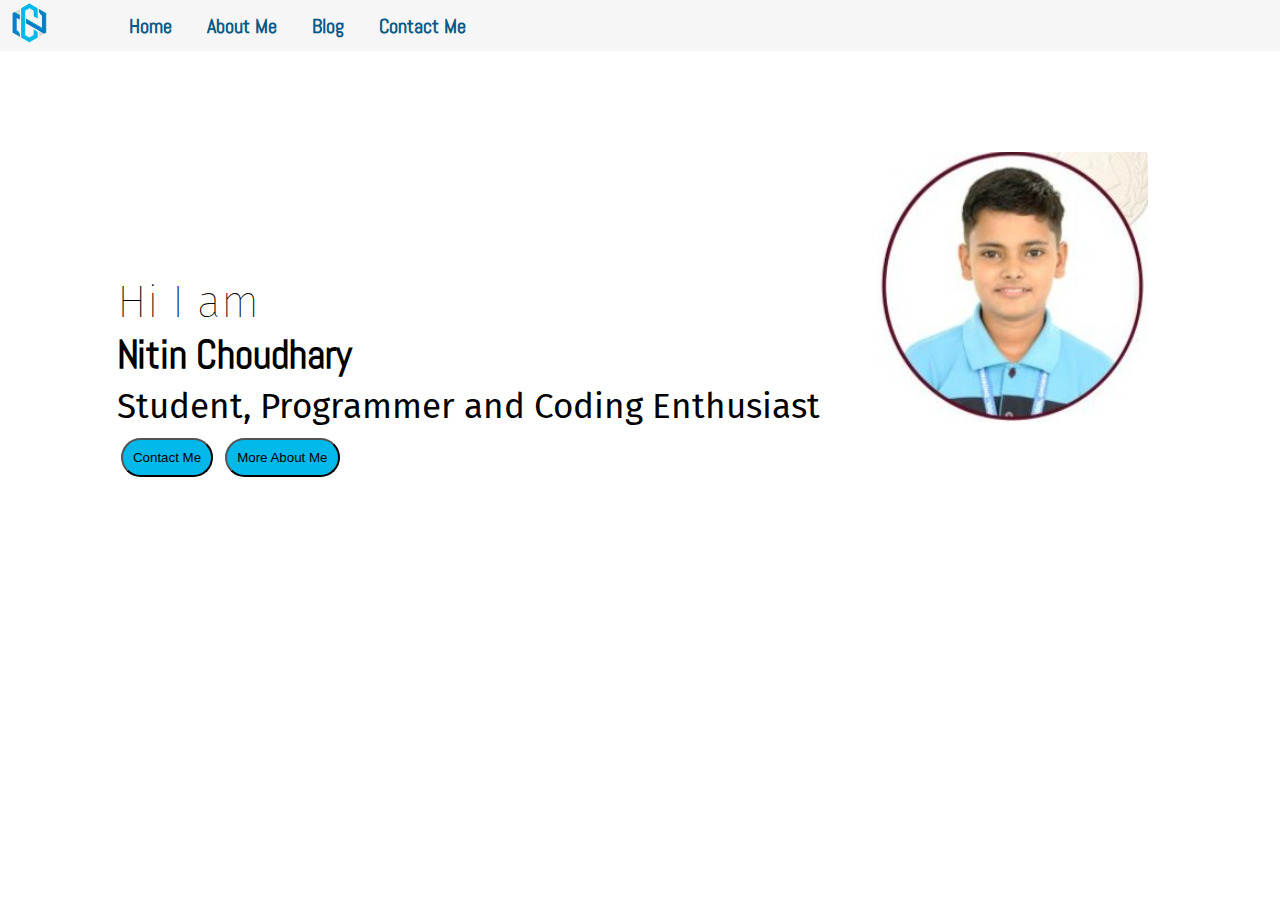
<file: index.html>
<!DOCTYPE html>
<html lang="en">

<head>
    <meta charset="UTF-8">
    <meta http-equiv="X-UA-Compatible" content="IE=edge">
    <meta name="viewport" content="width=device-width, initial-scale=1.0">
    <title>Nitin Choudhary</title>
    <link rel="stylesheet" href="style.css">
</head>

<body>
    <div class="container">
        <div class="topnav h-nav" >
          <a href="./index.html"> <img src="nclogo.jpg" alt="Nitin"></a>
            <ul class="navitem v-class">
                <a href="./index.html">
                    <li>Home</li>
                </a>
                <a href="./aboutme.html">
                    <li>About Me</li>
                </a>
                <a href="./blog.html">
                    <li>Blog</li>
                </a>
                <a href="./contact.html">
                    <li>Contact Me</li>
                </a>
            </ul>

        </div>
        <div class="hamburger">
            <img class="ham" src="ham.jpeg" alt="">
        </div>
        <div class="main">
            <div class="infocontainer">
                <div class="aboutme">
                    <div class="hi">Hi I am </div>
                    <div class="name">Nitin Choudhary</div>
                    <div class="about">Student, Programmer and Coding Enthusiast</div>
                    <div class="button">
                        <a href="./contact.html"><button class="btn">Contact Me</button></a>
                        <a href="./aboutme.html"><button class="btn">More About Me </button></a>
                    </div>
                </div>
                <div class="mypic"><img src="mypic.jpg" alt="mypic"></div>
            </div>
        </div>
    </div>
    <script src="./index.js"></script>
</body>
</html>
</file>
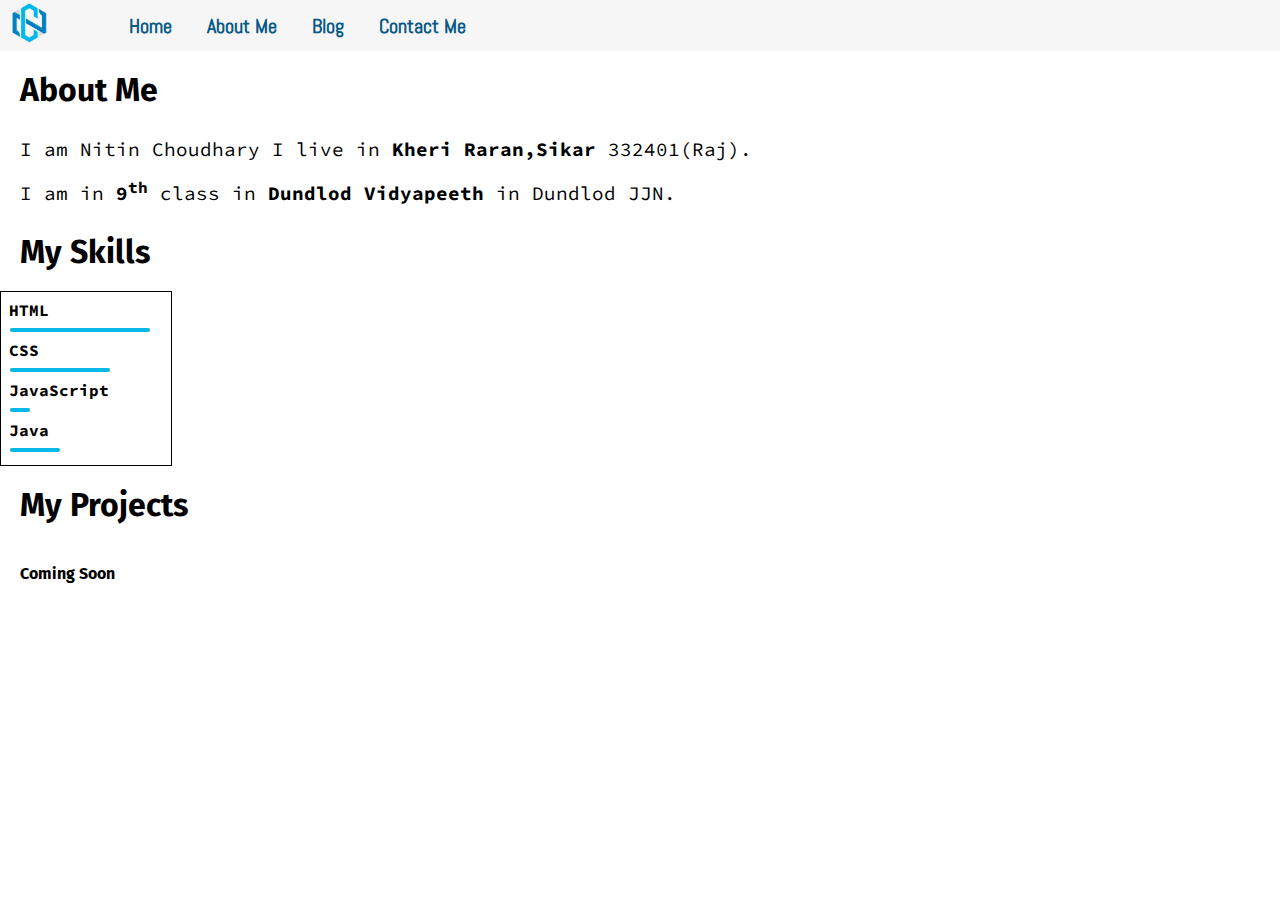
<file: aboutme.html>
<!DOCTYPE html>
<html lang="en">

<head>
    <meta charset="UTF-8">
    <meta http-equiv="X-UA-Compatible" content="IE=edge">
    <meta name="viewport" content="width=device-width, initial-scale=1.0">
    <title>Nitin Choudhary</title>
    <link rel="stylesheet" href="style.css">
</head>

<body>
    <div class="container">
        <div class="topnav h-nav">
            <a href="./index.html"> <img src="nclogo.jpg" alt="Nitin"></a>
            <ul class="navitem v-class">
                <a href="./index.html">
                    <li>Home</li>
                </a>
                <a href="./aboutme.html">
                    <li>About Me</li>
                </a>
                <a href="./blog.html">
                    <li>Blog</li>
                </a>
                <a href="./contact.html">
                    <li>Contact Me</li>
                </a>
            </ul>
        </div>
        <div class="hamburger">
            <img class="ham" src="ham.jpeg" alt="">
        </div>
        <div class="content">
            <h1 class="abouth1">About Me</h1>
            <p class="aboutp">I am Nitin Choudhary I live in <b>Kheri Raran,Sikar</b> 332401(Raj).</p>
            <p class="aboutp">I am in <b> 9<sup>th</sup></b> class in <b>Dundlod Vidyapeeth</b> in Dundlod JJN.</p>

            <h1 class="abouth1">My Skills</h1>
            <div class="skill">
                <h4 class="myskills">HTML</h4>
                <div class="skillh"></div>
                <h4 class="myskills">CSS</h4>
                <div class="skillc"></div>
                <h4 class="myskills">JavaScript</h4>
                <div class="skilljs"></div>
                <h4 class="myskills">Java</h4>
                <div class="skillj"></div>
            </div>
            <h1 class="abouth1">My Projects</h1>
       <H4 class="abouth1">Coming Soon</H4>
        </div>
    </div>
    <script src="./index.js"></script>
</body>

</html>
</file>
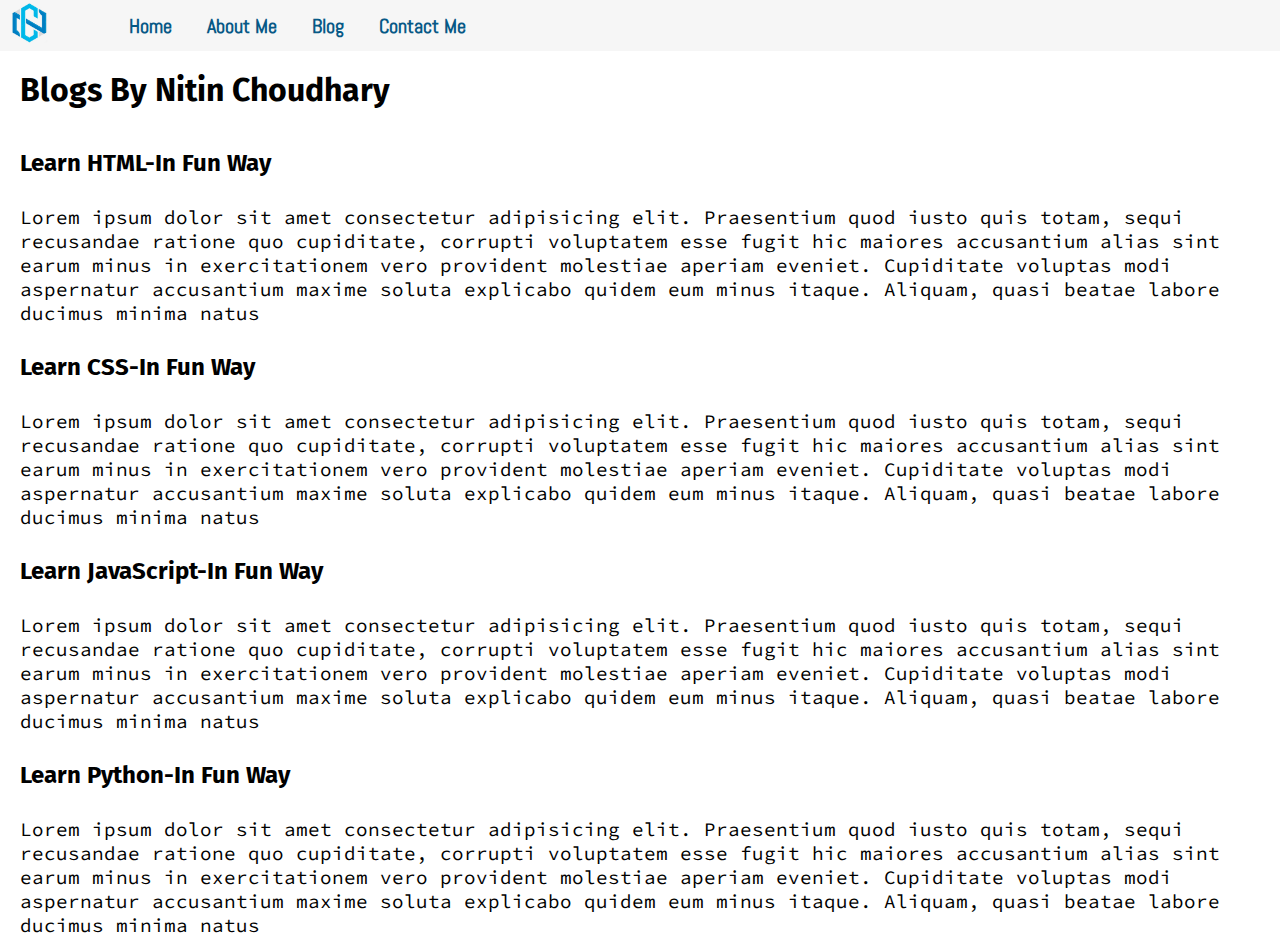
<file: blog.html>
<!DOCTYPE html>
<html lang="en">

<head>
    <meta charset="UTF-8">
    <meta http-equiv="X-UA-Compatible" content="IE=edge">
    <meta name="viewport" content="width=device-width, initial-scale=1.0">
    <title>Nitin Choudhary</title>
    <link rel="stylesheet" href="style.css">
</head>

<body>
    <div class="container">
        <div class="topnav h-nav">
            <a href="./index.html"> <img src="nclogo.jpg" alt="Nitin"></a>
            <ul class="navitem v-class">
                <a href="./index.html">
                    <li>Home</li>
                </a>
                <a href="./aboutme.html">
                    <li>About Me</li>
                </a>
                <a href="./blog.html">
                    <li>Blog</li>
                </a>
                <a href="./contact.html">
                    <li>Contact Me</li>
                </a>
            </ul>
        </div>
        <div class="hamburger">
            <img class="ham" src="ham.jpeg" alt="">
        </div>
        <div class="content">
            <h1 class="abouth1">Blogs By Nitin Choudhary</h1>
            <h2 class="abouth1">Learn HTML-In Fun Way</h2>
            <p>Lorem ipsum dolor sit amet consectetur adipisicing elit. Praesentium quod iusto quis totam, sequi recusandae ratione quo cupiditate, corrupti voluptatem esse fugit hic maiores accusantium alias sint earum minus in exercitationem vero provident molestiae aperiam eveniet. Cupiditate voluptas modi aspernatur accusantium maxime soluta explicabo quidem eum minus itaque. Aliquam, quasi beatae labore ducimus minima natus</p>
            
            <h2 class="abouth1">Learn CSS-In Fun Way</h2>
            <p>Lorem ipsum dolor sit amet consectetur adipisicing elit. Praesentium quod iusto quis totam, sequi recusandae ratione quo cupiditate, corrupti voluptatem esse fugit hic maiores accusantium alias sint earum minus in exercitationem vero provident molestiae aperiam eveniet. Cupiditate voluptas modi aspernatur accusantium maxime soluta explicabo quidem eum minus itaque. Aliquam, quasi beatae labore ducimus minima natus</p>
            <h2 class="abouth1">Learn JavaScript-In Fun Way</h2>
            <p>Lorem ipsum dolor sit amet consectetur adipisicing elit. Praesentium quod iusto quis totam, sequi recusandae ratione quo cupiditate, corrupti voluptatem esse fugit hic maiores accusantium alias sint earum minus in exercitationem vero provident molestiae aperiam eveniet. Cupiditate voluptas modi aspernatur accusantium maxime soluta explicabo quidem eum minus itaque. Aliquam, quasi beatae labore ducimus minima natus</p>
            
            <h2 class="abouth1">Learn Python-In Fun Way</h2>
            <p>Lorem ipsum dolor sit amet consectetur adipisicing elit. Praesentium quod iusto quis totam, sequi recusandae ratione quo cupiditate, corrupti voluptatem esse fugit hic maiores accusantium alias sint earum minus in exercitationem vero provident molestiae aperiam eveniet. Cupiditate voluptas modi aspernatur accusantium maxime soluta explicabo quidem eum minus itaque. Aliquam, quasi beatae labore ducimus minima natus</p>
            
            
        </div>
    </div>
    <script src="./index.js"></script>
</body>

</html>
</file>
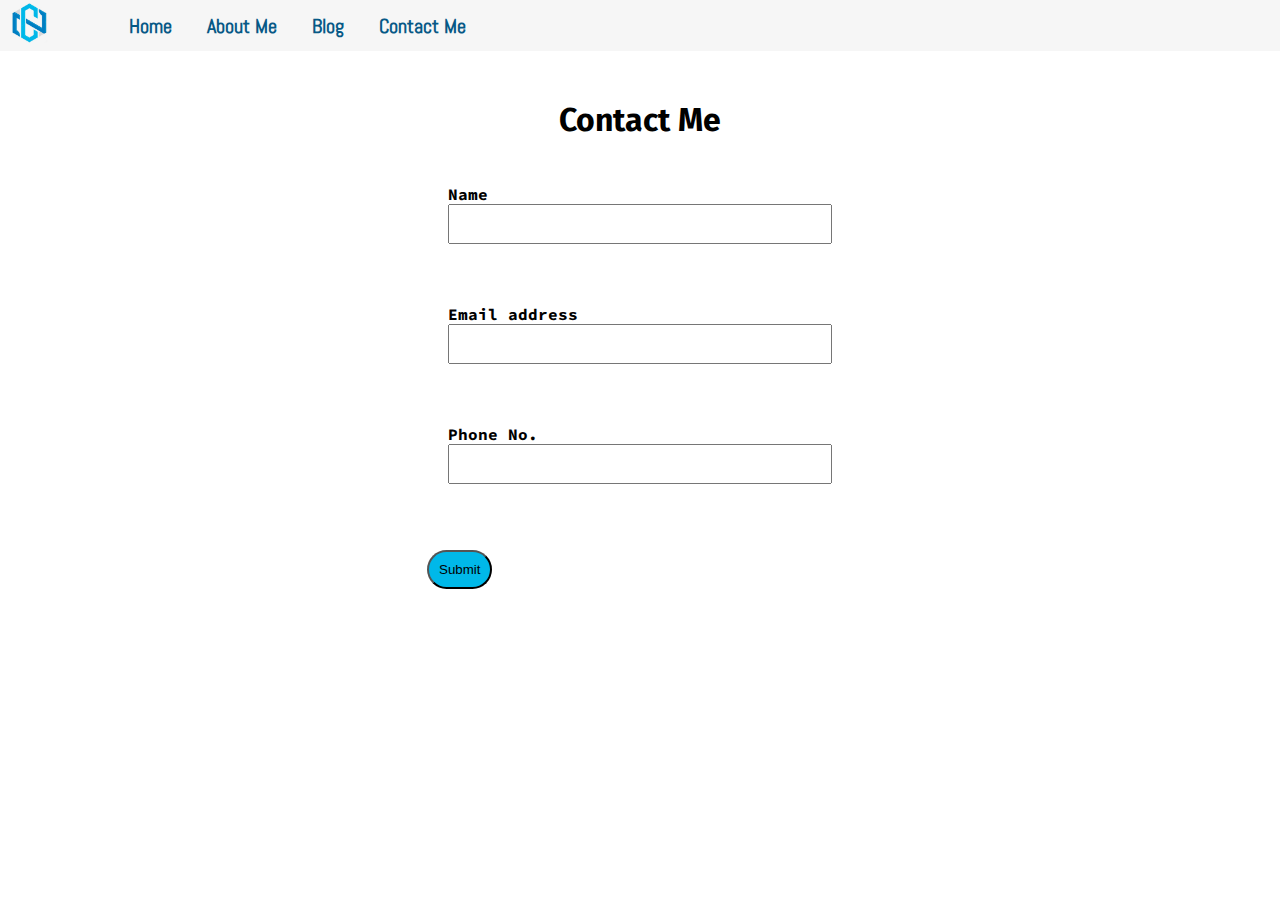
<file: contact.html>
<!DOCTYPE html>
<html lang="en">

<head>
    <meta charset="UTF-8">
    <meta http-equiv="X-UA-Compatible" content="IE=edge">
    <meta name="viewport" content="width=device-width, initial-scale=1.0">
    <title>Nitin Choudhary</title>
    <link rel="stylesheet" href="style.css">
</head>

<body>
    <div class="container">
        <div class="topnav h-nav">
            <a href="./index.html"> <img src="nclogo.jpg" alt="Nitin"></a>
            <ul class="navitem v-class">
                <a href="./index.html">
                    <li>Home</li>
                </a>
                <a href="./aboutme.html">
                    <li>About Me</li>
                </a>
                <a href="./blog.html">
                    <li>Blog</li>
                </a>
                <a href="./contact.html">
                    <li>Contact Me</li>
                </a>
            </ul>
        </div>
        <div class="hamburger">
            <img class="ham" src="ham.jpeg" alt="">
        </div>
        <div class="contactform">
            <h1 class="abouth1">Contact Me</h1>
            <form>
                <div class="divinput">Name<input class="input" type="text"></div>
                <div class="divinput">Email address<input class="input" type="email"></div>
                <div class="divinput">Phone No.<input class="input" type="number"></div>
                <button type="submit" class="btn"> Submit </button>
            </form>
        </div>
    </div>
    <script src="./index.js"></script>
</body>

</html>
</file>
<file: style.css>
@import url('https://fonts.googleapis.com/css2?family=Abel&family=Fira+Sans:wght@300&family=Source+Code+Pro:wght@300&display=swap');

* {
    padding: 0;
    margin: 0;
}

.topnav {
    background-color: #f6f6f6;
    width: 100vw;
    height: 51px;
    /* height: auto; */
    display: flex;
    color: #065986;
    font-family: 'Abel', sans-serif;
    font-weight: bolder;
    font-size: 20px;
    position: sticky;
    top: 0;
    align-items: center;
    /* justify-content: center; */
}

.topnav img {
    height: 40px;
    padding: 10px;
    /* position: sticky;
    top: 0; */
}

.navitem {
    display: flex;
    align-items: center;
    padding: 5vh 5vw 5vh 5vw;
    /* /* position: sticky; */
}

.navitem li {
    list-style: none;
    padding: 0px 30px 0px 5px;
}

.navitem a {
    text-decoration: none;
    color: #065986;
}

.navitem a:hover {
    text-decoration: none;
    color: #7cc5ec;
}

.container {
    /* background-color: yellow; */
    width: 100vw;
    /* height: 85vh; */
    position: absolute;

}

.ham {
    display: none;
    position: absolute;
    height: 35px;
    cursor: pointer;
    right: 2%;
    top: 5px;
    background-color: #f6f6f6;
}

.infocontainer {
    /* background-color: red; */
    height: 70vh;
    width: 85vw;
    margin: 15px auto;
    display: flex;
    justify-content: space-around;
}

.hi {
    font-size: 45px;
    font-family: 'Fira Sans', sans-serif;
    font-weight: 100;
}

.name {
    font-size: 40px;
    font-family: 'Abel', sans-serif;
    font-weight: 900;
}

.about {
    font-size: 35px;
    padding-top: 5px;
    font-family: 'Fira Sans', sans-serif;
}

.btn {
    background-color: #00b8e9;
    /* color: black; */
    padding: 5px;
    border-radius: 25px;
    padding: 10px;
    margin: 11px 4px;
    cursor: pointer;
}

.btn:hover {
    background-color: #f6f6f6;
    color: #00b8e9;
    padding: 10px;
    border-radius: 25px;
}

.aboutme {
    display: flex;
    justify-content: center;
    flex-direction: column;
}

.mypic {
    padding: 86px 15px;
    padding-bottom: 10px;
}

.mypic img {
    height: 30vh;
}

h1,
h2,
h3,
h4,
h5,
h6 {
    padding: 20px;
    font-family: 'Fira Sans', sans-serif;

}

.divinput {
    font-family: 'Source Code Pro', monospace;
    font-weight: bold;
    display: flex;
    flex-direction: column;
    width: 30vw;
    padding: 5px;
    margin: 20px;
    height: 10vh;
}
.input{
    height: 4vh;
}
.contactform {
    padding: 20px;
    margin: 10px;
    display: flex;
    flex-direction: column;
    align-items: center;
}

p {
    font-family: 'Source Code Pro', monospace;
    font-size: larger;
    padding: 8px 20px
}

.skill {
    border: 1px solid black;
    width: 170px;
    height: 173px;
}

.myskills {
    font-family: 'Source Code Pro', monospace;
    font-weight: bolder;
    padding: 8px;
}

.skillh {
    background-color: #07b8e8;
    width: 140px;
    height: 4px;
    margin-left: 9px;
    border-radius: 10px;
}

.skillc {
    background-color: #07b8e8;
    width: 100px;
    height: 4px;
    margin-left: 9px;
    border-radius: 10px;

}

.skilljs {
    background-color: #07b8e8;
    width: 20px;
    height: 4px;
    margin-left: 9px;
    border-radius: 10px;
}

.skillj {
    background-color: #07b8e8;
    width: 50px;
    height: 4px;
    margin-left: 9px;
    border-radius: 10px;

}

@media (max-width:737px) {
    .topnav {
        flex-direction: column;
        
        /* background-size:; */
    }

    .h-nav {
        height: 48px;

    }

    .v-class {
        opacity: 0;
    }

    .topnav img {
        padding: 07px;
        /* margin-top: -14px; */
        height: 37px;
        /* position: fixed; */
        display: inline;
    }

    .navitem {
        flex-direction: column;
        padding: 2vh 1vw;
        background-color: #f6f6f6;
        border-radius: 8px;
        width: 100vw;
        /* transition: all 1s ease-out; */
    }

    .navitem a:hover {
        text-decoration: none;
        color: #7cc5ec;
    }

    .navitem li {
        padding: 17px 0px 0px 0px;
    }

    .ham {
        display: block;
    }


}

@media (max-width:667px) {
    .mypic img {
        display: none;
    }
}
</file>
